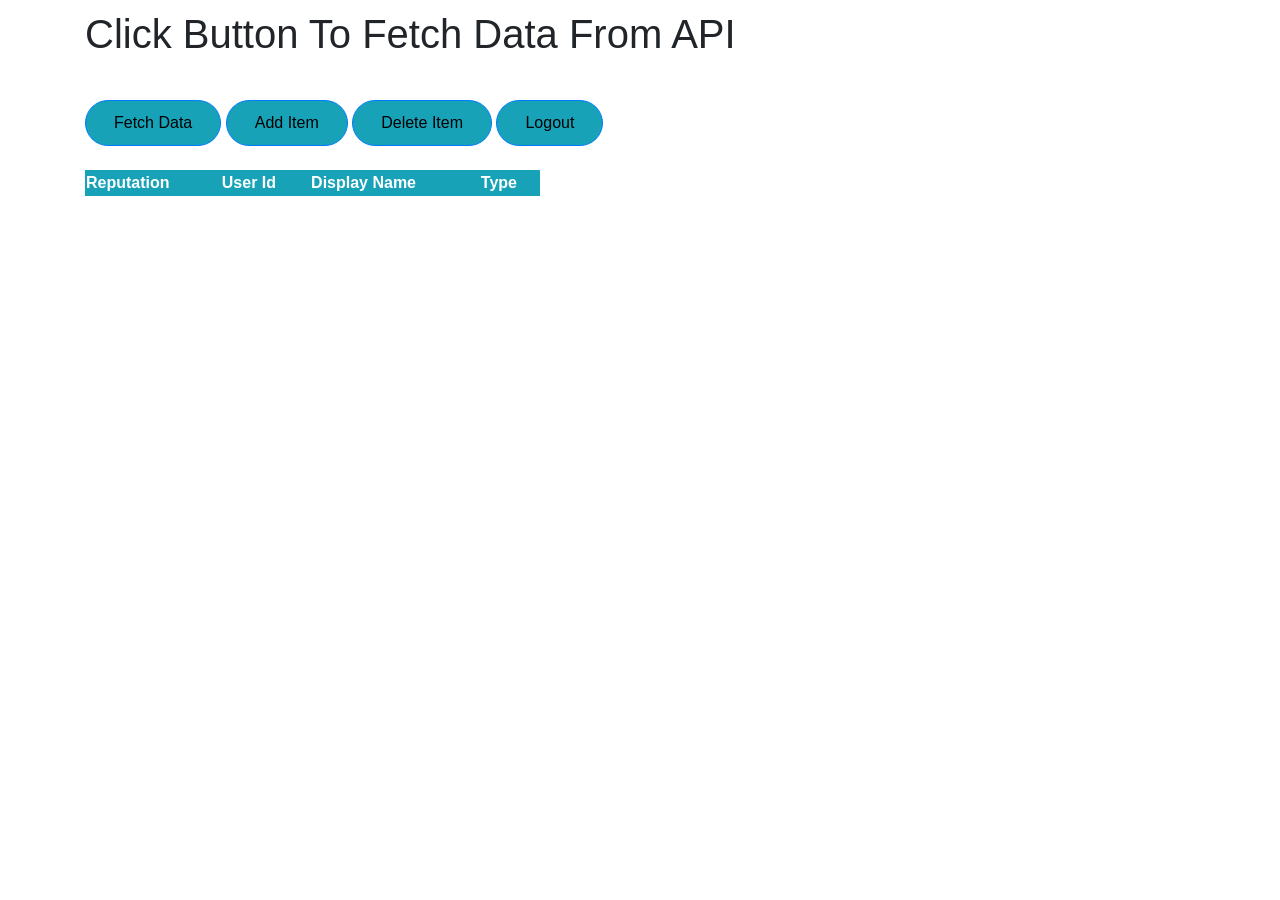
<file: jsonindex.html>
<!DOCTYPE html>
<html>

<head>
  <title>Click Fetch Data to Fetch Data From API</title>

  <link rel="stylesheet" type="text/css" href="https://cdn.datatables.net/1.10.19/css/jquery.dataTables.min.css">
    <script type="text/javascript" language="javascript" src="https://code.jquery.com/jquery-3.3.1.js"></script>
    <script type="text/javascript" language="javascript"
        src="https://cdn.datatables.net/1.10.19/js/jquery.dataTables.min.js"></script>
  <script src="https://ajax.googleapis.com/ajax/libs/jquery/3.3.1/jquery.min.js"></script>

  <script src="https://maxcdn.bootstrapcdn.com/bootstrap/3.3.7/js/bootstrap.min.js"></script>
  <link rel="stylesheet" href="https://stackpath.bootstrapcdn.com/bootstrap/4.3.1/css/bootstrap.min.css"
    integrity="sha384-ggOyR0iXCbMQv3Xipma34MD+dH/1fQ784/j6cY/iJTQUOhcWr7x9JvoRxT2MZw1T" crossorigin="anonymous">
  <link rel="stylesheet" href="style2.css">
</head>
<style>
  th {
    color: #fff;
  }
</style>

<body>
  <div class="container">
    <div class="table-content">
      <h1>Click Button To Fetch Data From API </h1>
      <br />
      <button type="button" class="btn btn-primary" id="btn"> Fetch Data</button>
      <button type="button" class="btn btn-primary" id="addbtn" data-toggle="modal" data-target="#adduserModal">Add
        Item</button>
      <button type="button" class="btn btn-primary" id="delbtn" data-toggle="modal" data-target="#deluserModal">Delete
        Item</button>
        <button type="button" class="btn btn-primary" id="logout">Logout</button>
      <br></br>


      <div class="modal fade" id="adduserModal" tabindex="-1" role="dialog" aria-labelledby="exampleModalLabel"
        aria-hidden="true">
        <div class="modal-dialog">
          <div class="modal-content">
            <div class="modal-header">
              <h5 class="modal-title" id="exampleModalLabel">Add Item</h5>
              <button type="button" class="close" data-dismiss="modal" aria-label="Close">
                <span aria-hidden="true">&times;</span>
              </button>
            </div>
            <div class="modal-body">
              <form>
                <label for="reputation">Reputation</label>
                <input type="number" id="addrep">
                <br />
                <label for="userid">Owner Id</label>
                <input type="number" id="adduid">
                <br />
                <label for="name"> Owner Name</label>
                <input type="text" id="adduname">
                <br></br>
                <button type="button" class="btn btn-primary" id="addrow">Add user</button>
              </form>
            </div>
          </div>
        </div>
      </div>


      <div class="modal fade" id="deluserModal" tabindex="-1" role="dialog" aria-labelledby="exampleModalLabel"
        aria-hidden="true">
        <div class="modal-dialog ">
          <div class="modal-content">
            <div class="modal-header">
              <h5 class="modal-title" id="exampleModalLabel">Delete Item</h5>
              <button type="button" class="close" data-dismiss="modal" aria-label="Close">
                <span aria-hidden="true">&times;</span>
              </button>
            </div>
            <div class="modal-body">
              <form>
                <label for="deluserid">Enter Reputation/UserId</label>
                <input type="text" id="deleteid">
                <br></br>
                <button type="button" class="btn btn-primary" id="deleterow">Delete user</button>
              </form>
            </div>
          </div>
        </div>
      </div>


      <div class="modal fade" id="edituserModal" tabindex="-1" role="dialog" aria-labelledby="exampleModalLabel"
        aria-hidden="true">
        <div class="modal-dialog">
          <div class="modal-content">
            <div class="modal-header ">
              <h5 class="modal-title" id="exampleModalLabel">Edit Item</h5>
              <button type="button" class="close" data-dismiss="modal" aria-label="Close">
                <span aria-hidden="true">&times;</span>
              </button>
            </div>
            <div class="modal-body" id="updatebody">
              <form>
                <label for="reputation">Reputation</label>
                <input type="edit_rep" id="editrep">
                <label for="userid">Owner Id</label>
                <input type="edit_uid" id="edituid">
                <label for="name">Owner Name</label>
                <input type="edit_uname" id="edituname">
                <br></br>
                <button type="button" class="btn btn-primary" id="btn-update">Update</button>
                <p class="rowid" id="rowindex">out</p>
              </form>
            </div>
          </div>
        </div>
      </div>

      <table class="display" style="width:70%" id="Table">
        <thead>
          <tr>
              <th>Reputation</th>
              <th>User Id</th>
              <th>Display Name</th>
              <th>Type</th>
          </tr>
      </thead>
      </table>
      <br>
    </div>

  </div>
  <script src="mainjq.js"></script>
</body>

</html>
</file>
<file: style2.css>
body{
    background-size: cover;
    background-attachment: fixed;
    align-items:center;
    justify-content:center;
    display: flex;
    font-family: sans-serif;
}

.btn {
	background-color: rgb(23, 162, 184);
	border-radius: 25px;
	text-decoration: none;
	padding: 10px 28px;
	color: rgb(0, 0, 0);
	margin-top: 10px;
	display: inline-block;
}
.btn:hover {
	background-color:  rgb(52, 159, 175);
	text-decoration: none;
	color: rgb(255, 255, 255);
	box-shadow: rgb(0, 0, 0);
}

.close:hover {
	background-color: rgba(255, 0, 0, 0.616);
}

tr{transition: all .25s ease-in-out}
tr:hover {
	background-color: rgba(189, 189, 189, 0.5);
}
th {
	background-color: #17a2b8;
}
td {
	align-items: center;
  	border: 1px solid #17a2b8;
}

input {
	margin: auto;
    display: block;
    text-align: left;
	width: 100%;
	padding: 8px;
	border: 1px solid gray;
}
.container{
	position:relative;
	margin-top: 10px;
	justify-content: left;
	align-items: center;
	width: 100%;
	display: flex;
	height:auto;
}
.edit{
	margin:10px;
	padding: 8px 30px;
	align-items: center;
	background-color:#17a2b8;
	color: white;
	font-family: sans-serif;
	cursor: pointer;
}

.edit:hover {
	background-color: #7ad1df;
}

.modal-body{
	font-family: sans-serif;
	align-self: center;
	width: 60%;
	height:40%;
	display: flex;
	justify-content: space-around;
	align-items: left;
	flex-direction: column;
	position: relative;
}

.modal-content {
    background-color: ffd000;
    justify-content: center;
    text-align: center;
	border-radius: 7px;
}
</file>
